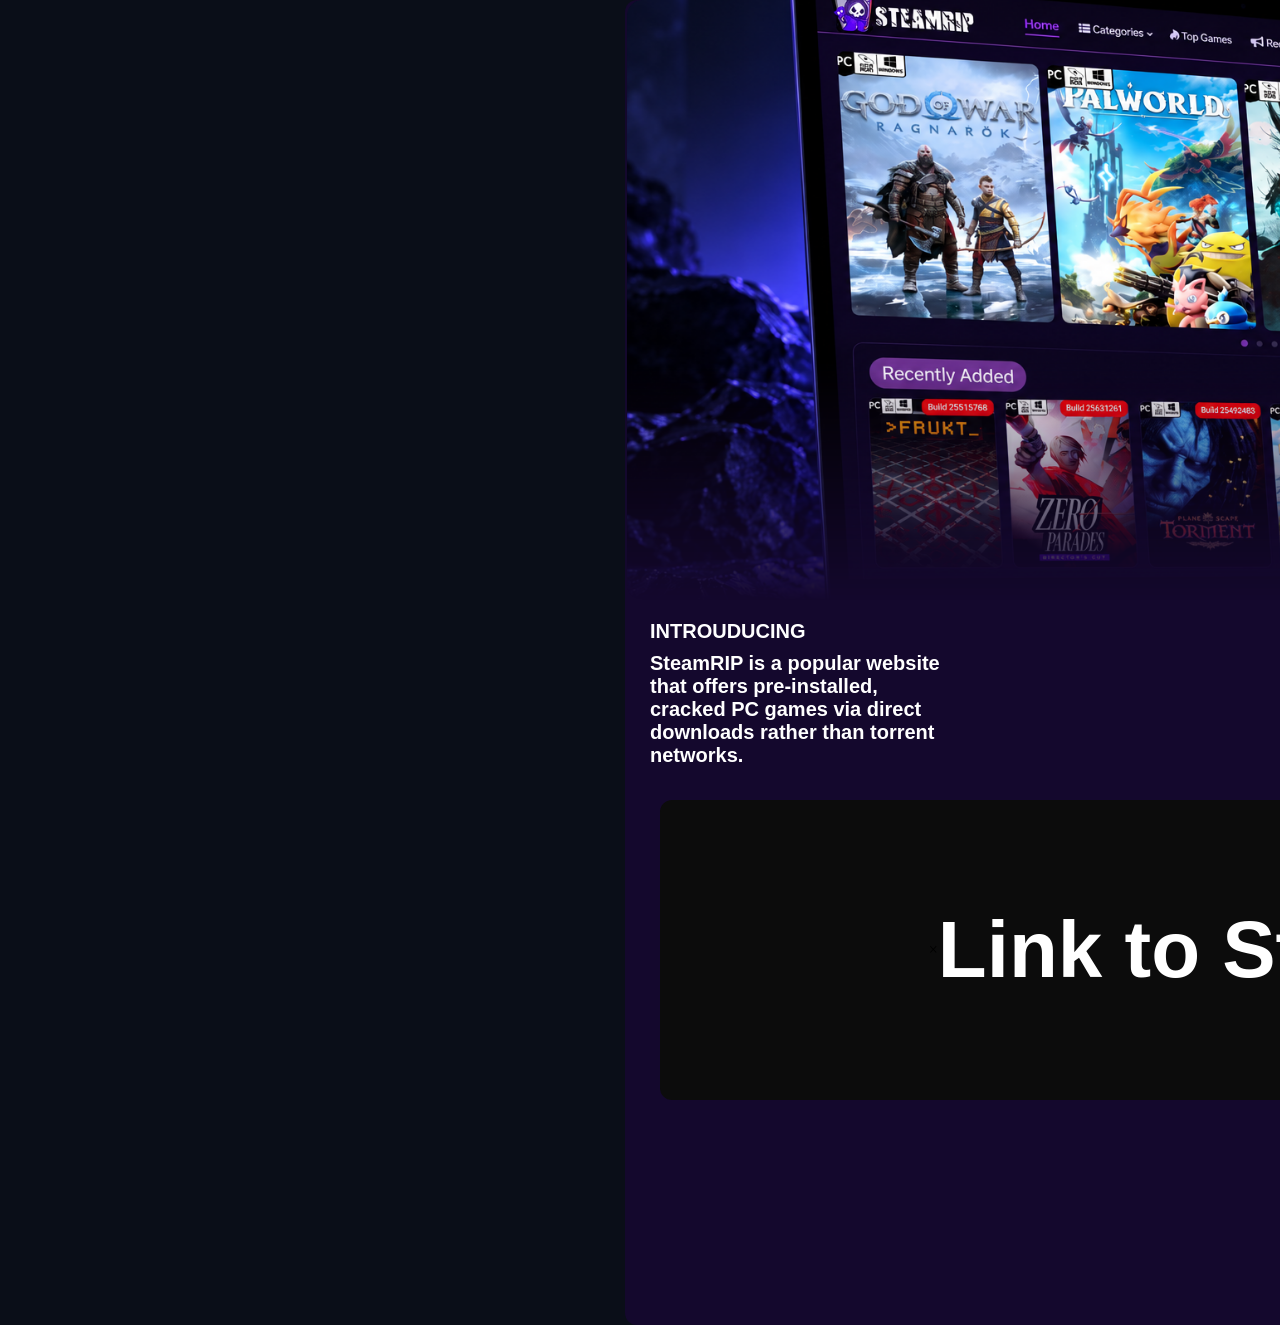
<file: index.html>
<!DOCTYPE html>
<html>
<head>
    <meta charset="UTF-8">
    <meta name="viewport" content="width=device-width, initial-scale=1.0">
    <title>All Cracked stuff</title>
    <link rel="stylesheet" href="./styles.css">
</head>
<body bgcolor="#0A0E18">

<img
src ="pcSteam.png"
class="screensteam"
>

<div class="box"></div>



<h3 class="text"> INTROUDUCING </h3>

<h2 class="text1"> SteamRIP is a popular website<br> that offers pre-installed, <br>cracked PC games via direct<br> downloads rather than torrent<br> networks.</h2>



<div class="button-card">
  <span class="close">&times;</span>
  <a href="https://steamrip.com/" class="card-text">Link to SteamRip</a>
</div>

<h3 class="text2">
  <a href="sxge.html">Second Page</a>
</h3>

</body>
</html>
</file>
<file: styles.css>
.screensteam {
  position: absolute;
  top: 0px;
  left: 627px;

  width: 1275px;
  height: 600px;

  mask-image: linear-gradient(180deg, black 100%, transparent 100%);
  -webkit-mask-image: linear-gradient(180deg, black 60%, transparent 100%);

  object-fit: cover;

  border-radius: 15px;
  z-index: 20;
  display: block;
}





.box{
 position: absolute;
 
 top: 0px;
 left: 625px;
 
  width: 1280px;
  height:1325px;

  background-color: #14082D;
 
  border-radius: 12px;


  z-index: 11}

.text{
    position: absolute;

  top: 600px;
  left: 650px;

  z-index: 30;

  font-family: "Segoe UI Bold", sans-serif;
  font-size: 20px;
  font-weight: 600;
 color: white; }


 .text1{
    position: absolute;

  top: 635px;
  left: 650px;

  z-index: 30;

  font-family: "Segoe UI Bold", sans-serif;
  font-size: 20px;
  font-weight: 600;
 color: white; }

/* Card Container */
.button-card {
  position: absolute;
  top: 800px;
  left: 660px;
  width: 1200px;
  height: 300px;
  background-color: #0c0c0c;
  border-radius: 12px;
  z-index: 21;

  /* Flexbox to center the main text inside the card */
  display: flex;
  align-items: center;
  justify-content: center;
}

/* Text styling inside the card */
.card-text {
  font-family: "Segoe UI Bold", sans-serif;
  font-size: 80px;
  font-weight: 600;
  color: white;
  text-decoration: none; /* Removes underline */
}

/* Optional hover effect */
.card-text:hover {
  text-decoration: underline;
  color: #cccccc;
}

/* Close button inside top-right of the card */

 .text2{
    position: absolute;

  top: 1250px;
  left: 1750px;

  z-index: 30;

  font-family: "Segoe UI Bold", sans-serif;
  font-size: 20px;
  font-weight: 600;
 color: white; }
</file>
